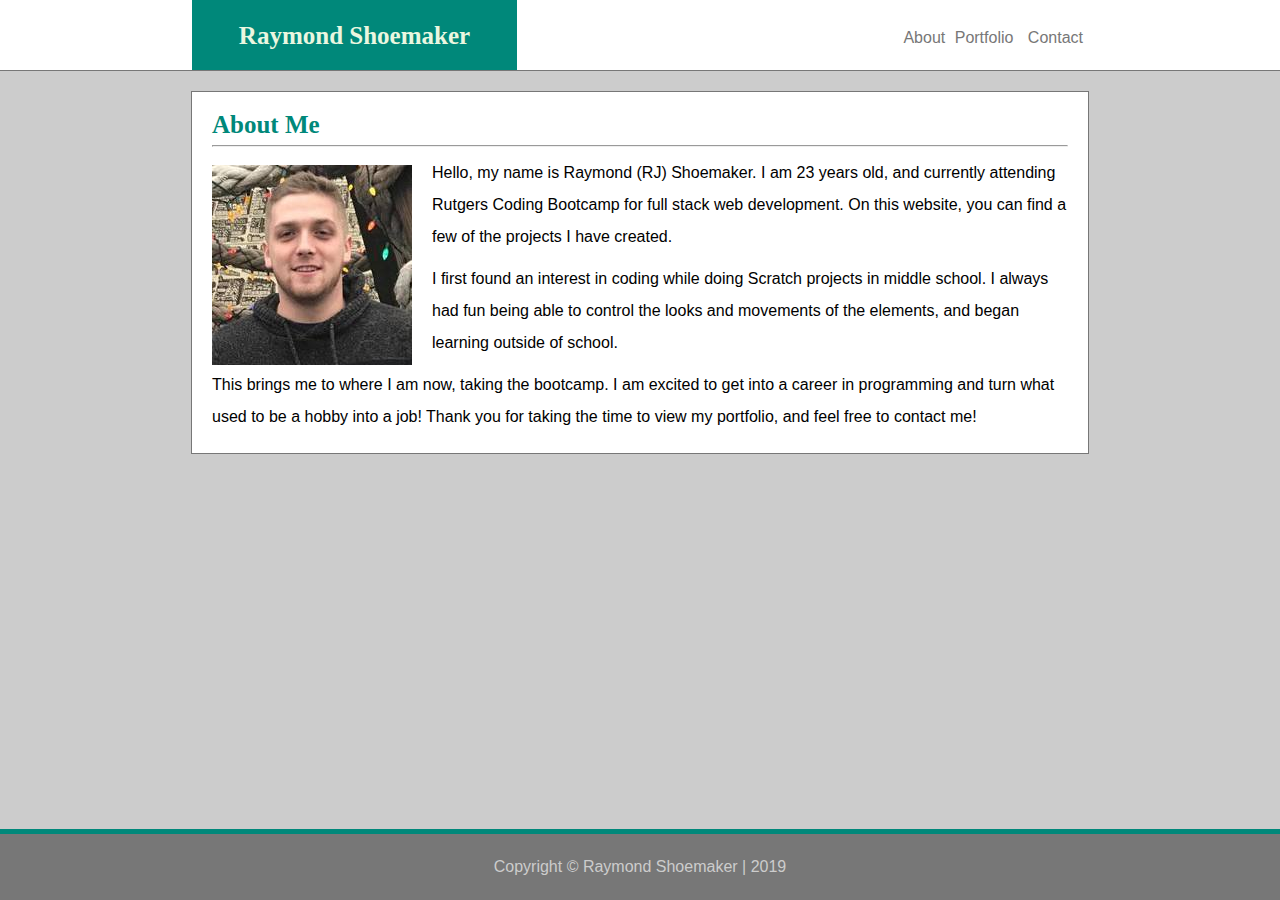
<file: index.html>
<!DOCTYPE html>

<html lang="en">

<head>
  <meta charset="UTF-8">
  <title>Raymond Shoemaker</title>
  <link rel="stylesheet" type="text/css" href="assets/reset.css">
  <link rel="stylesheet" type="text/css" href="assets/style.css">
  <meta name="viewport" content="width=device-width, initial-scale=1.0">

</head>

<body>

  <header>
    <div id="navbar-wrap">
      <div id="navbar" class="narrow-element">
        <a href="index.html">
          <h1>Raymond Shoemaker</h1>
        </a>
        <nav>
          <ul id="nav">
            <li><a href="index.html">About</a></li>
            <li><a href="portfolio.html">Portfolio</a></li>
            <li><a href=" contact.html">Contact</a></li>
          </ul>
        </nav>
      </div>
    </div>
  </header>

  <section class="main-section-wrapper narrow-element">
    <div class="main-section">
      <h2>About Me</h2>
      <hr>
      <img id="profile-picture" src="images/Profile Picture.jpg" alt="Profile picture for Raymond Shoemaker.">
      <p class="about-para">Hello, my name is Raymond (RJ) Shoemaker. I am 23 years old, and currently attending
        Rutgers
        Coding Bootcamp for full stack web development. On this website, you can find a few of the projects I have
        created.</p>
      <p class="about-para">I first found an interest in coding while doing Scratch projects in middle school. I always
        had fun being able to control the looks and movements of the elements, and began learning outside of school.
      </p>
      <p class="about-para">This brings me to where I am now, taking the bootcamp. I am excited to get into a career in
        programming and turn what used to be a hobby into a job! Thank you for taking the time to view my portfolio,
        and feel free to contact me!</p>
    </div>
  </section>

  <footer>
    <p id=footer-para>
      Copyright © Raymond Shoemaker | 2019
    </p>
  </footer>

</body>

</html>
</file>
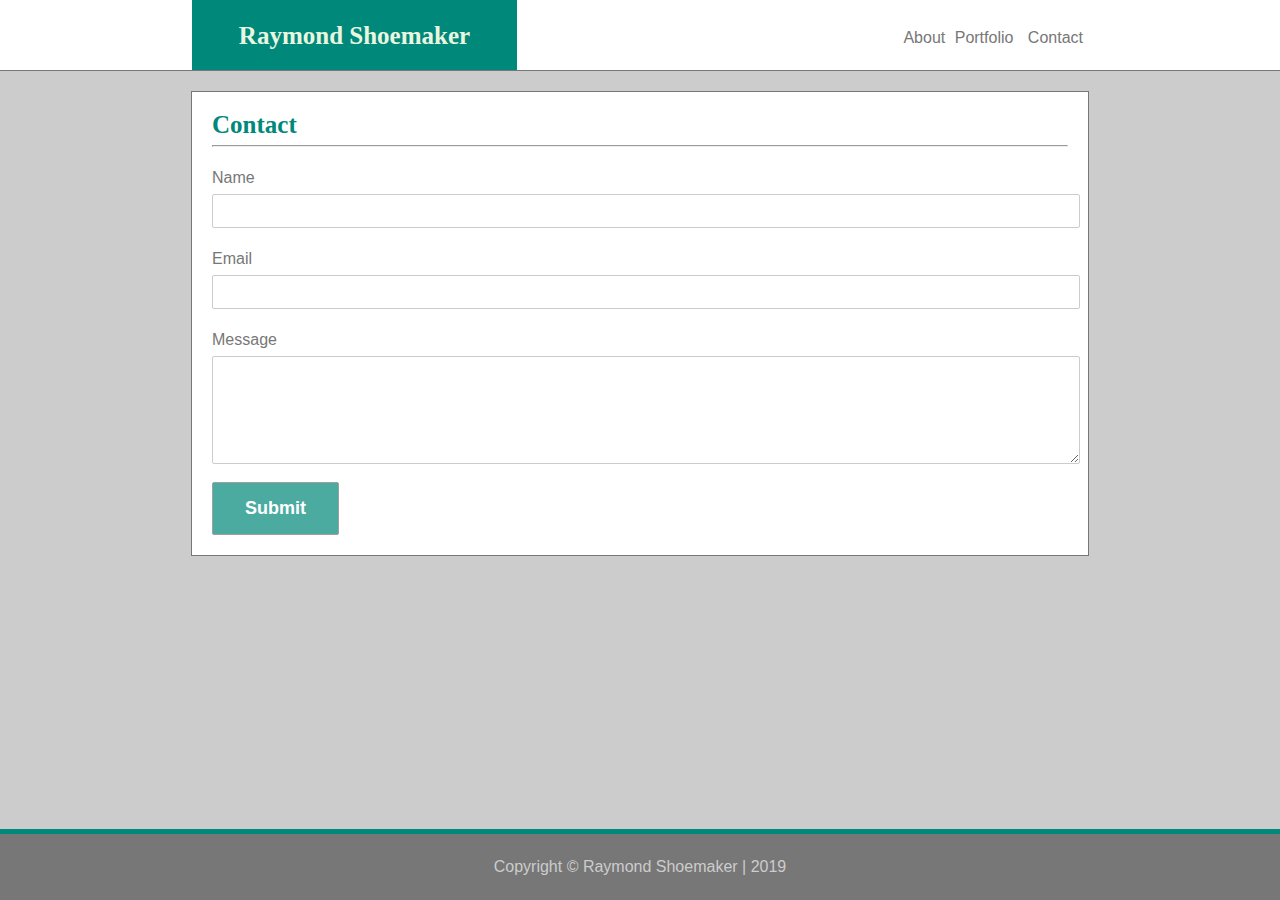
<file: contact.html>
<!DOCTYPE html>

<html lang="en">

<head>
  <meta charset="UTF-8">
  <title>Raymond Shoemaker</title>
  <link rel="stylesheet" type="text/css" href="assets/reset.css">
  <link rel="stylesheet" type="text/css" href="assets/style.css">
  <meta name="viewport" content="width=device-width, initial-scale=1.0">
</head>

<body>

  <header>
    <div id="navbar-wrap">
      <div id="navbar" class="narrow-element">
        <a id="main-logo" href="index.html">
          <h1>Raymond Shoemaker</h1>
        </a>
        <nav>
          <ul id="nav">
            <li><a href="index.html">About</a></li>
            <li><a href="portfolio.html">Portfolio</a></li>
            <li><a href=" contact.html">Contact</a></li>
          </ul>
        </nav>
      </div>
    </div>
  </header>
  <section class="main-section-wrapper narrow-element">
    <div class="main-section">
    <h2>Contact</h2>
    <hr>
    <form>
      <p>Name</p>
      <input class="input-box" type="text">
      <p>Email</p>
      <input class="input-box" type="text">
      <p>Message</p>
      <textarea  cols="30" rows="3"></textarea>
      <input id="button" type="submit" value="Submit">
    </form>
  </div>
  </section>

  <footer id="contact-footer">
    <p id=footer-para>
      Copyright © Raymond Shoemaker | 2019
    </p>
  </footer>

</body>

</html>
</file>
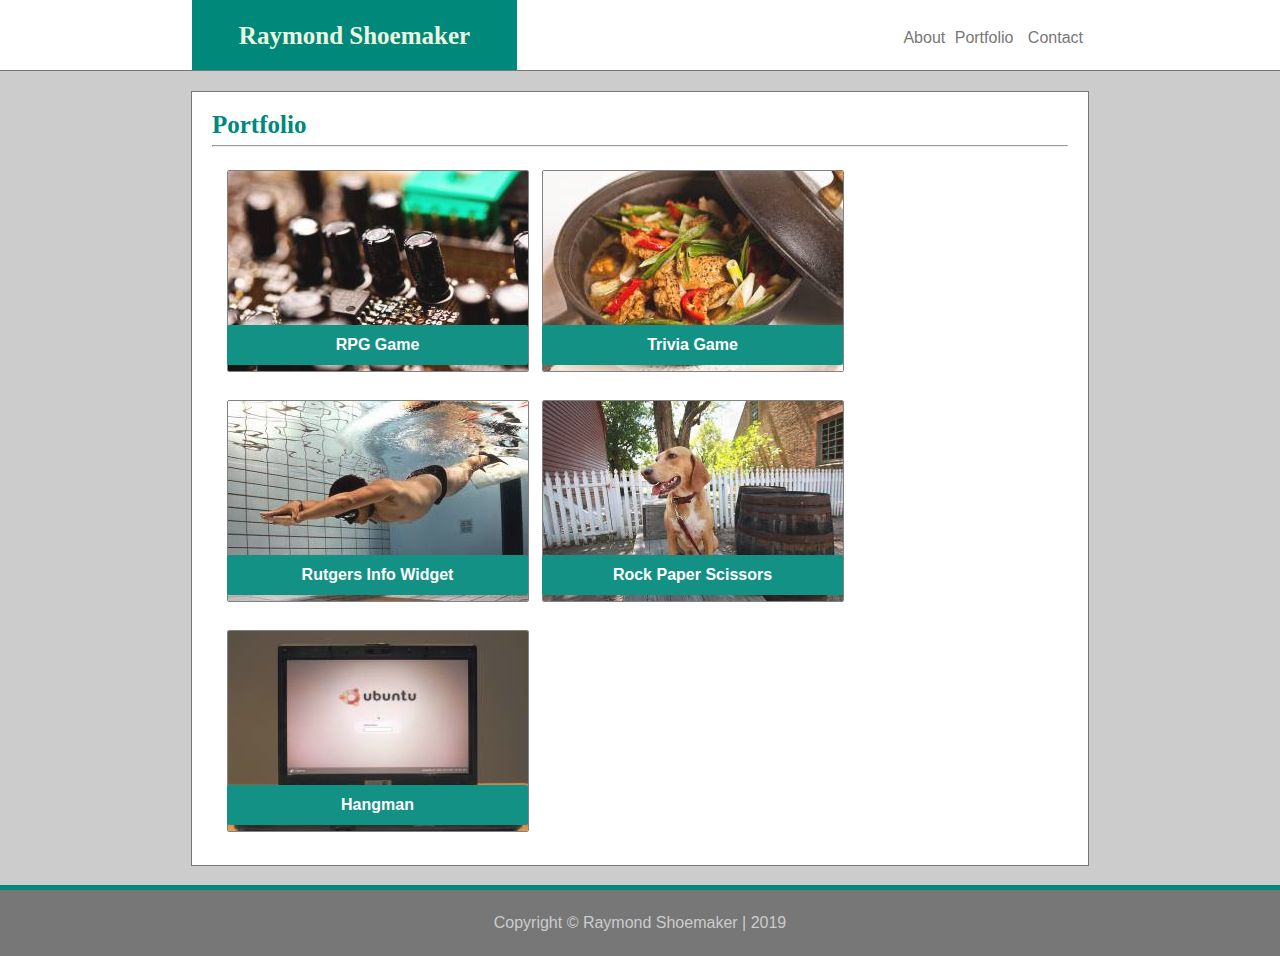
<file: portfolio.html>
<!DOCTYPE html>

<html lang="en">

<head>
  <meta charset="UTF-8">
  <title>Raymond Shoemaker</title>
  <link rel="stylesheet" type="text/css" href="assets/reset.css">
  <link rel="stylesheet" type="text/css" href="assets/style.css">
  <meta name="viewport" content="width=device-width, initial-scale=1.0">
</head>

<body>

  <header>
    <div id="navbar-wrap">
      <div id="navbar" class="narrow-element">
        <a id="main-logo" href="index.html">
          <h1>Raymond Shoemaker</h1>
        </a>
        <nav>
          <ul id="nav">
            <li><a href="index.html">About</a></li>
            <li><a href="portfolio.html">Portfolio</a></li>
            <li><a href=" contact.html">Contact</a></li>
          </ul>
        </nav>
      </div>
    </div>
  </header>

  <section class="main-section-wrapper narrow-element">
    <div class="main-section">
      <h2>Portfolio</h2>
      <hr>
      <div id="image-group">
        <div class="portfolio-image">
          <a href="#">
            <img src="images/Portfolio1.jpg" alt="Close up of circuit board.">
            <p>RPG Game</p>
          </a>
        </div>
        <div class="portfolio-image">
          <a href="#">
            <img src="images/Portfolio2.jpg" alt="Chicken cooking in a pan.">
            <p>Trivia Game</p>
          </a>
        </div>
        <div class="portfolio-image">
          <a href="#">
            <img src="images/Portfolio3.jpg" alt="Man swimming underwater.">
            <p>Rutgers Info Widget</p>
          </a>
        </div>
        <div class="portfolio-image">
          <a href="#">
            <img src="images/Portfolio4.jpg" alt="Dog sitting outside.">
            <p>Rock Paper Scissors</p>
          </a>
        </div>
        <div class="portfolio-image">
          <a href="#">
            <img src="images/Portfolio5.jpg" alt="Picture of computer screen displaying 'Ubuntu'">
            <p>Hangman</p>
          </a>
        </div>
      </div>
    </div>

  </section>

  <footer id="portfolio-footer">
    <p id=footer-para>
      Copyright © Raymond Shoemaker | 2019
    </p>
  </footer>

</body>

</html>
</file>
<file: assets/style.css>
body {
  font-family: 'Arial', 'Helvetica Neue', 'Helvetica', 'sans-serif';
  background: #ccc;
  position: relative;
  height: 100%;
  padding-bottom: 90px;
}

#navbar-wrap {
  width: 100%;
  height: 70px;
  background-color: white;
  border-bottom: 1px #777 solid;
}

h1 {
  width: 325px;
  font-family: 'Georgia', Times, 'Times New Roman', serif;
  background-color: #00887a;
  color: #eaf7e0;
  font-size: 25px;
  padding: 22.5px 0px;
  text-align: center;
  float: left;
}

#nav {
  float: right;
  margin-top: 30px;
}

#nav li {
  display: inline;
}

#nav a {
  text-decoration: none;
  color: #777;
  font-size: 16px;

}

#nav li + li {
  margin: 5px;
}

.narrow-element {
  width: 70%;
  margin: auto;
}

.main-section-wrapper {
  background-color: white;
  border: 1px #777 solid;
  margin-top: 20px;
}

.main-section {
  background: white;
  padding: 20px;
  overflow: hidden;

}

h2 {
  font-family: 'Georgia', Times, 'Times New Roman', serif;
  font-size: 25px;
  color: #00887a
}

#profile-picture {
  margin-top: 10px;
  margin-right: 20px;
  float: left;
}

.about-para {
  margin-top: 10px;
  line-height: 2;
  font-size: 16px;
}

footer {
  width: 100%;
  padding: 25px 0px;
  background: #777;
  color: #ccc;
  border-top: 5px solid #00887a;
  margin-top: 40px;
  position: fixed;
  bottom: 0;
}

#contact-footer {
  width: 100%;
  padding: 25px 0px;
  background: #777;
  color: #ccc;
  border-top: 5px solid #00887a;
  margin-top: 40px;
  position: fixed;
  bottom: 0;
}

#portfolio-footer {
  width: 100%;
  padding: 25px 0px;
  background: #777;
  color: #ccc;
  border-top: 5px solid #00887a;
  margin-top: 40px;
  position: absolute;
  bottom: 0;
}

#footer-para {
  text-align: center;
}

.portfolio-image {
  float: left;
  width: 300px;
  height: 200px;
  margin-top: 15px;
  margin-bottom: 15px;
  margin-left: 15px;
  opacity: .92;
  transition: .3s;
}

.portfolio-image img {
  border: 1px #777 solid;
  border-radius: 2px;
}

.portfolio-image p {
  color: white;
  background-color: #00887a;
  width: 301px;
  text-align: center;
  font-weight: bold;
  padding: 12px 0px;
  position: relative;
  bottom: 50px;
  border-radius: 2px;
}

.portfolio-image a {
  text-decoration: none;
}

form p {
  line-height: 2;
  color: #777;
  margin-top: 15px;
  margin-right: 20px;
}

.input-box {
  width: 100%;
  height: 30px;
  font-size: 18px;
  color: #777;
  padding-left: 8px;
  border: solid 1px #ccc;
  border-radius: 2px
}

.input-box:focus {
  background-color: #efefef;
}

textarea {
  width: 100%;
  height: 100px;
  font-size: 18px;
  border-color: #ccc;
  color: #777;
  padding-left: 8px;
  padding-top: 4px;
  border: solid 1px #ccc;
  border-radius: 2px
}

textarea:focus {
  background-color: #efefef;
}

#button {
  margin-top: 15px;
  background-color: #00887a;
  color: white;
  padding: 15px 32px;
  text-align: center;
  text-decoration: none;
  display: inline-block;
  font-size: 18px;
  font-weight: bold;
  border: 1px #777 solid;
  border-radius: 2px;
  opacity: .7;
  transition: .3s;
}

#button:hover {
  opacity: 1;
  cursor: pointer;
}


@media (min-width: 1410px) {
  #portfolio-footer {
    position: fixed;
    bottom: 0;
  }
}

@media (max-width: 768px) {
  .narrow-element {
    width: 95%;
}
footer {
  position: fixed;
  bottom: 0;
  }
}


@media (max-width: 640px) {

  h1 {
    width: 100%;
  }

  #navbar  {
    width: 100%;
  }

  nav {
    background: white;
    padding-top: 71px;
    padding-bottom: 3px;
    margin-bottom: 300px;
  }

  #nav {
    width: 200px;
    float: none;
    margin: 15px auto;
    background: white;
  }

  .main-section-wrapper {
    margin-top: 70px;
}

.narrow-element {
  width: 98%
}
}

@media (max-width: 515px) {

footer {
  position: absolute;
  bottom: 0;
}
}
</file>
